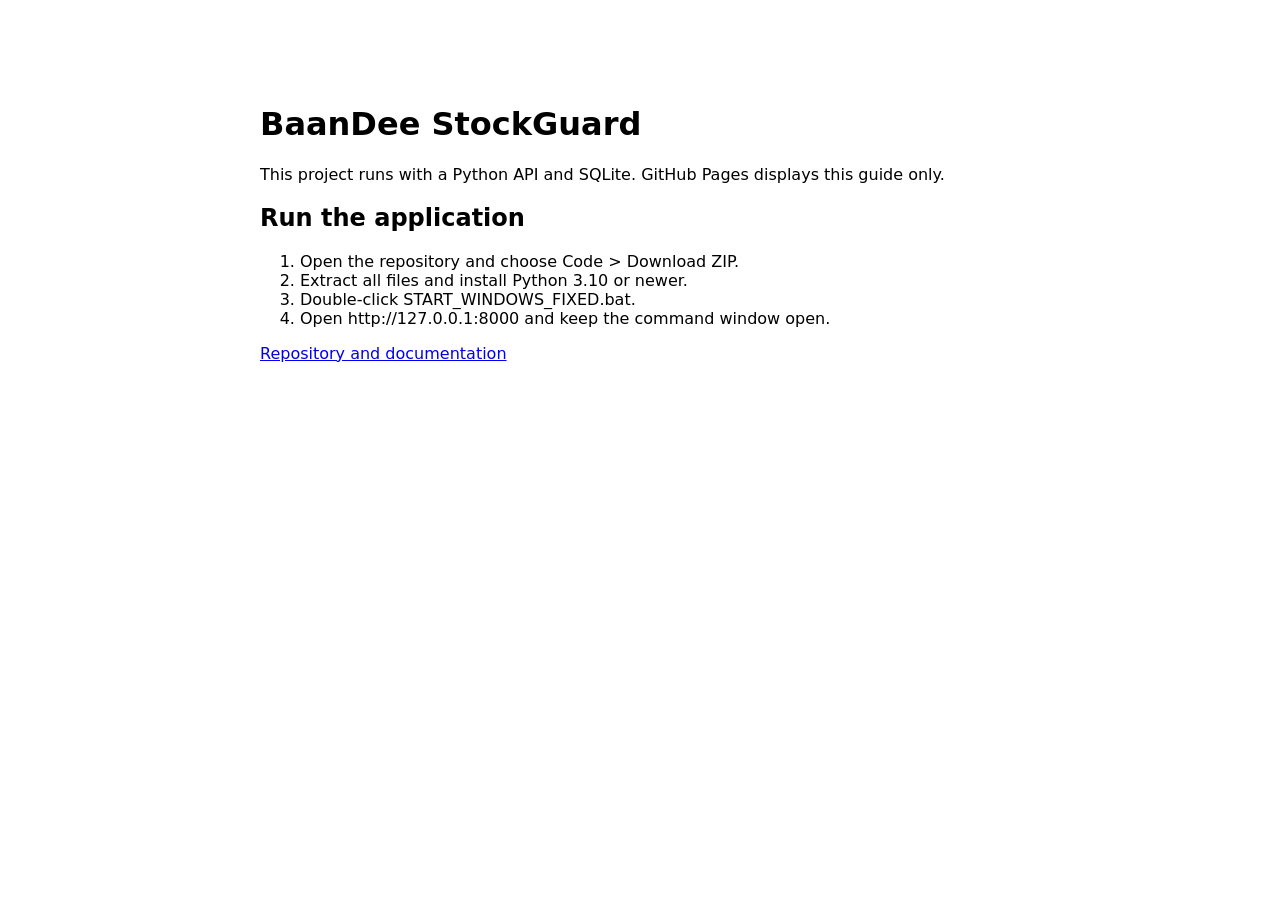
<file: index.html>
<!doctype html><html lang="en"><meta charset="utf-8"><meta name="viewport" content="width=device-width"><title>BaanDee StockGuard</title><body style="font-family:system-ui;max-width:760px;margin:60px auto;padding:24px"><h1>BaanDee StockGuard</h1><p>This project runs with a Python API and SQLite. GitHub Pages displays this guide only.</p><h2>Run the application</h2><ol><li>Open the repository and choose Code &gt; Download ZIP.</li><li>Extract all files and install Python 3.10 or newer.</li><li>Double-click START_WINDOWS_FIXED.bat.</li><li>Open http://127.0.0.1:8000 and keep the command window open.</li></ol><p><a href="https://github.com/bfbnfh55/banndee">Repository and documentation</a></p></body></html>
</file>
